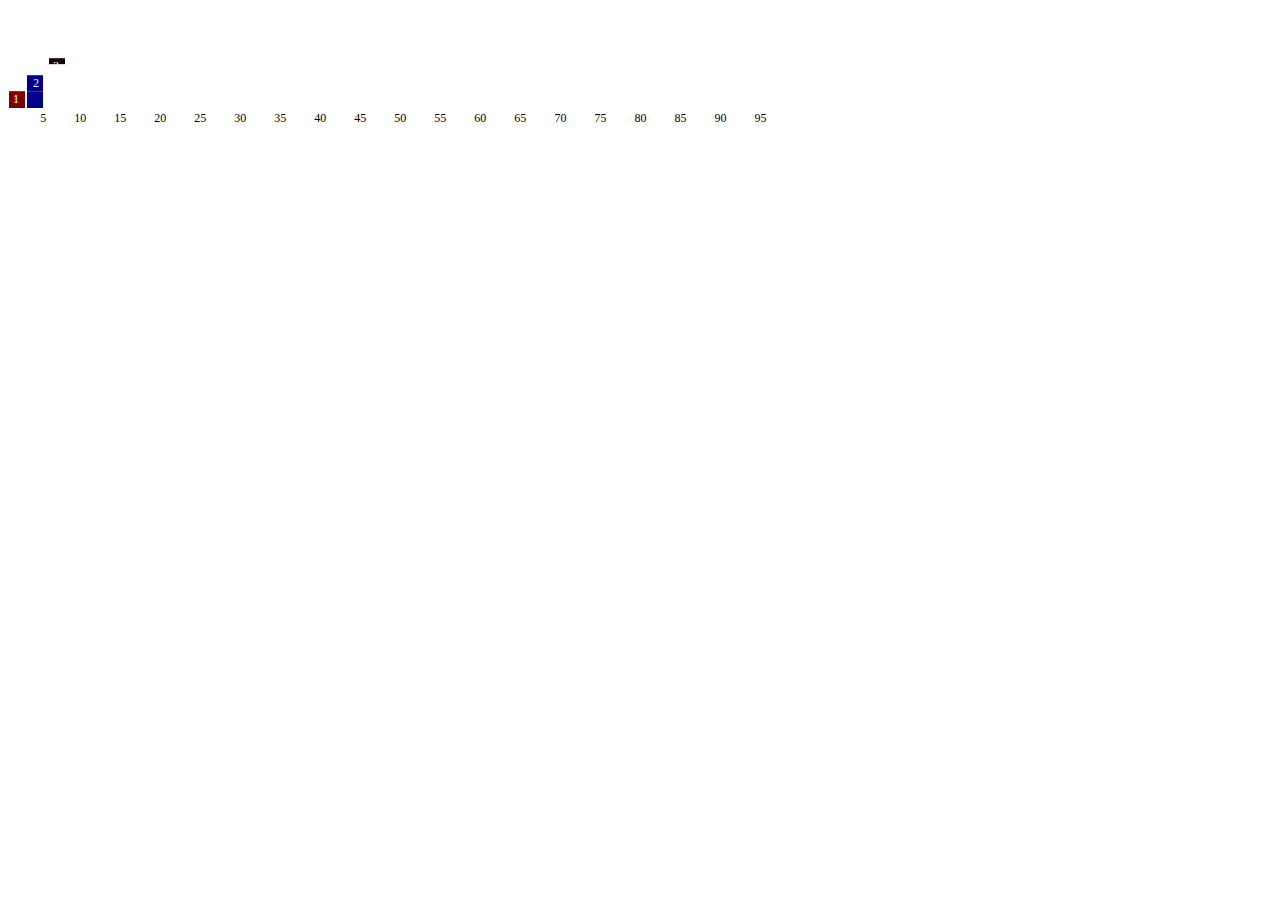
<file: charttest4.htm>
<!DOCTYPE html>
<html>
<head>
  <style>
    td {
      width: 40px;
      text-align: right;
    }
    #chart {
      font-size: 12px;
    }

    .rule line {
stroke: #fff;
stroke-opacity: .2;
shape-rendering: crispEdges;
}
  </style>
	<script type="text/javascript" src="js/d3.min.js"></script>  

	<script type="text/javascript">
	window.onload = function(){ 
var data = [{time: '0-5', s1: 4, s2: 3},
            {time: '5-10', s1: 3, s2: 3},
            {time: '10-15', s1: 1, s2: 5},
            {time: '15-20', s1: 4, s2: 3},
            {time: '20-25', s1: 5, s2: 5},
            {time: '25-30', s1: 5, s2: 0},
            {time: '35-40', s1: 5, s2: 1},
            {time: '45-50', s1: 3, s2: 2},
            {time: '55-60', s1: 5, s2: 4},
            {time: '60-65', s1: 3, s2: 2},
            {time: '65-70', s1: 3, s2: 6},
            {time: '70-75', s1: 3, s2: 2},
            {time: '75-80', s1: 3, s2: 1},
            {time: '80-85', s1: 5, s2: 0},
            {time: '85-90', s1: 5, s2: 1},
            {time: '90-95', s1: 5, s2: 3}
            ];

data = [{s:'1'},{s:'2'},{s:'3'},{s:'4'},{s:'1'},{s:'2'},{s:'3'},{s:'0'},{s:'5'},{s:'6'},{s:'1'},{s:'1'},{s:'1'},{s:'1'},{s:'1'},{s:'1'},{s:'2'},{s:'5'},{s:'2'},{s:'1'},
        {s:'1'},{s:'2'},{s:'3'},{s:'4'},{s:'1'},{s:'2'},{s:'3'},{s:'4'},{s:'0'},{s:'6'},{s:'1'},{s:'1'},{s:'1'},{s:'1'},{s:'1'},{s:'1'},{s:'2'},{s:'5'},{s:'2'},{s:'1'}];


var barWidth = 16;
var width = (barWidth + 4) * data.length;
var height = 100;

var colorlist = ["maroon", "darkblue"];
var paddingList = [1,-1];

var x = d3.scale.linear().domain([0, data.length]).range([0, width]);
var y = d3.scale.linear().domain([0, d3.max(data, function(datum) { return datum.s; })]).
  rangeRound([0, height]);

// add the canvas to the DOM
var padding = 30;
var barDemo = d3.select("#chart").
  append("svg:svg").
  attr("width", width).
  attr("height", height + padding);


barDemo.selectAll("rect").
  data(data).
  enter().
  append("svg:rect").

  attr("x", function(datum, index) { return x(index) + paddingList[index % 2]; }).
  attr("y", function(datum) { return height - y(datum.s); }).
  attr("width", barWidth).
  transition().delay(function (d,i){ return i * 300;}).duration(300).
  attr("height", function(datum) { return y(datum.s); }).
  attr("fill", function(d, i) { return colorlist[i % 2]; });

// text on bars

barDemo.selectAll("text").
  data(data).
  enter().
  append("svg:text").
  attr("x", function(datum, index) { return x(index) + barWidth; }).
  attr("y", function(datum) { return height - y(datum.s); }).
  attr("dx", -barWidth/2).
  attr("dy", "1em").
  attr("text-anchor", "middle").
  text(function(datum) { return datum.s;}).
  attr("fill", "white");



    var rules = barDemo.append("g");


    // Add rules 
  rules = rules.selectAll(".rule")
   .data(y.ticks(5))
    .enter().append("g")
    .attr("class", "rule")
    .attr("transform", function(d) { return "translate(0," + y(d) + ")"; });
  
  rules.append("line")
        .attr("x2", width);
}
    </script>
</head>
<body>
<div id="chart" style="height:100px;width:800px"></div>
<div style="height:50px;width:800px;font-size:12px">
  <table style="width:800px">
    <tr>
      <td>5</td>
      <td>10</td>
      <td>15</td>
      <td>20</td>
      <td>25</td>
      <td>30</td>
      <td>35</td>
      <td>40</td>
      <td>45</td>
      <td>50</td>
      <td>55</td>
      <td>60</td>
      <td>65</td>
      <td>70</td>
      <td>75</td>
      <td>80</td>
      <td>85</td>
      <td>90</td>
      <td>95</td>
      <td></td>
    </tr>
  </table>
  </div>
</body>
</file>
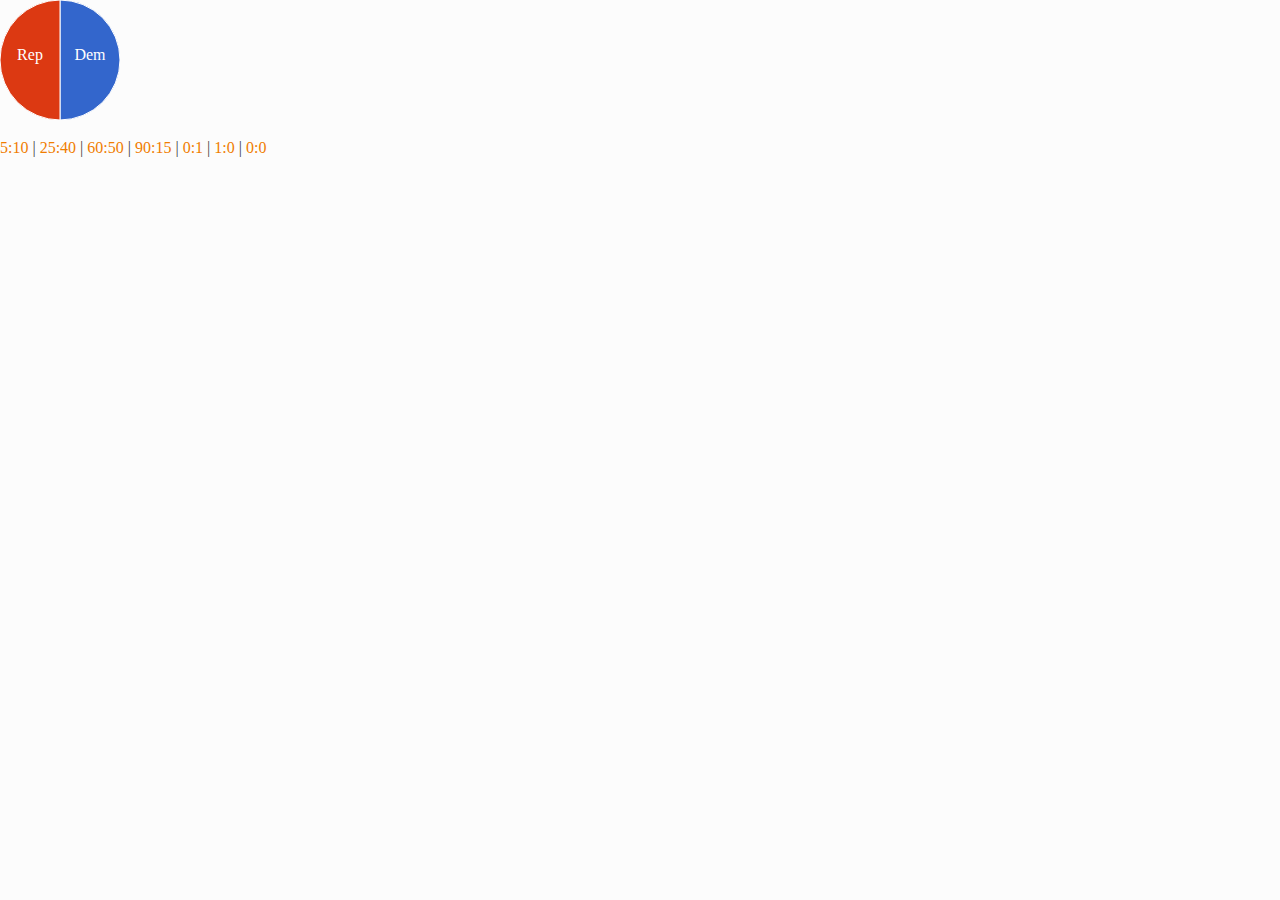
<file: d3.sandbox.htm>
<!DOCTYPE html>
<html>
	<head>
		<meta charset=utf-8 />
		<meta name="viewport" content="width=device-width, initial-scale=1.0, maximum-scale=1.0, user-scalable=no" />
		<meta http-equiv="Content-Type" content="text/html; charset=iso-8859-1" />
		<link href="css/uselect.css" rel="stylesheet" type="text/css" />
		<link href="skin/uselect-skin.css" rel="stylesheet" type="text/css" />
		<link rel="icon" href="favicon.ico" type="image/x-icon"> 
		<link rel="shortcut icon" href="favicon.ico" type="image/x-icon"> 

	</head>
	<body>

		<div style="height:120px" id="pie-chart"><span style="line-height:100px">Loading ...</span></div>

		<p>
			<a href="#" id="pie-a">5:10</a>
			| <a href="#" id="pie-b">25:40</a>
			| <a href="#" id="pie-c">60:50</a>
			| <a href="#" id="pie-d">90:15</a>
			| <a href="#" id="pie-e">0:1</a>
			| <a href="#" id="pie-f">1:0</a>
			| <a href="#" id="pie-g">0:0</a>
		</p>
<!--[if lt IE 9]>
  <script src="js/sizzle.js"></script>
  <script src="js/es5-shim.min.js"></script>
<![endif]-->

		<script type="text/javascript" src="js/jquery.min.js"></script>
		<script type="text/javascript" src="js/d3.v2.min.js"></script>  
		<script type="text/javascript" src="js/d3.sandbox.js"></script>  
	</body>
</html>
</file>
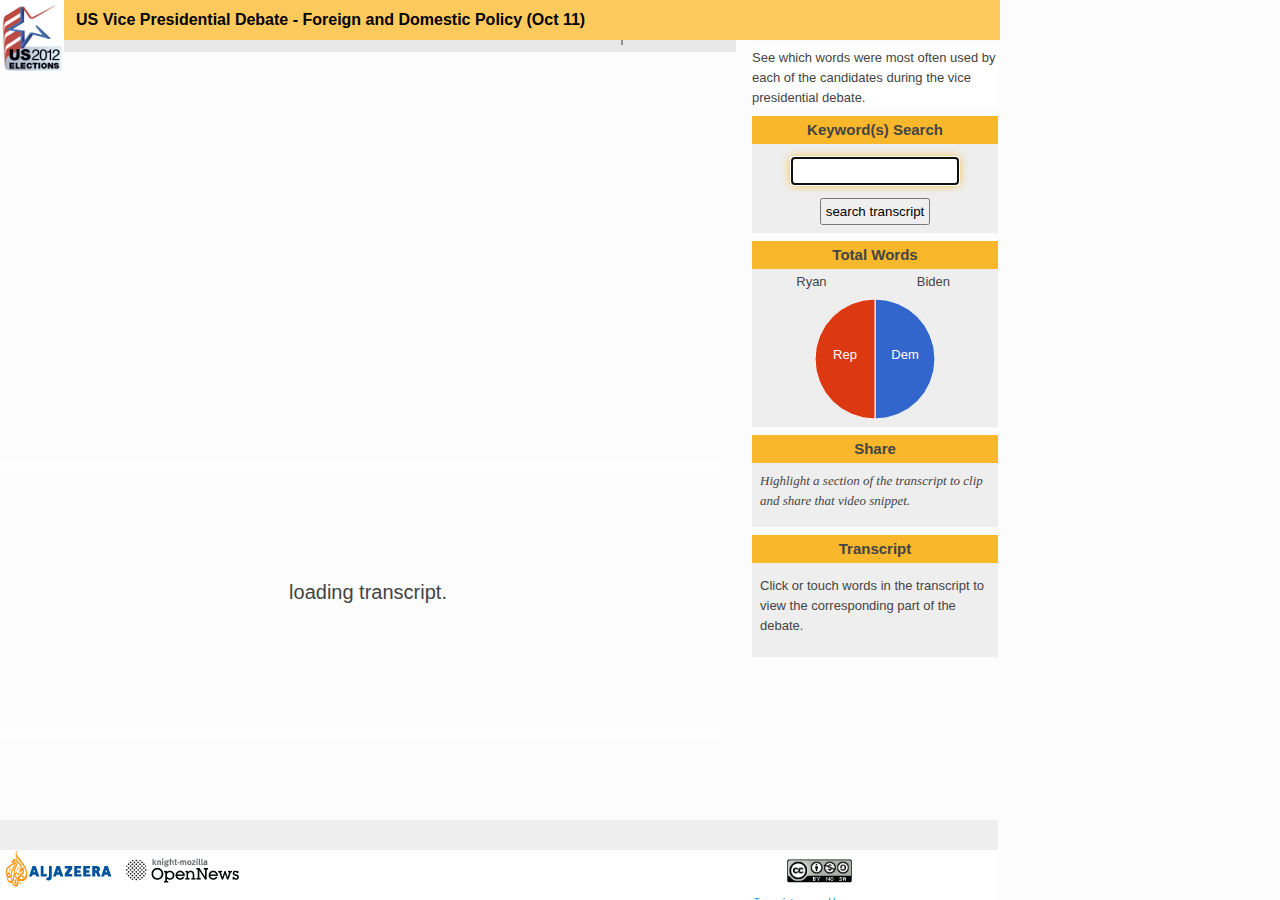
<file: uselect.htm>
<!DOCTYPE html>
<html>
	<head>
		<meta charset=utf-8 />
		<meta name="viewport" content="width=device-width, initial-scale=1.0, maximum-scale=1.0, user-scalable=no" />
		<meta http-equiv="Content-Type" content="text/html; charset=iso-8859-1" />
		<link href="css/uselect.css" rel="stylesheet" type="text/css" />
		<link href="skin/uselect-skin.css" rel="stylesheet" type="text/css" />
		<link rel="icon" href="favicon.ico" type="image/x-icon"> 
		<link rel="shortcut icon" href="favicon.ico" type="image/x-icon"> 

	</head>
	<body>

		<div id="logo">
			<img src="uslogo.png">
		</div>

		<div id="control-hldr">
			<div class="control">
				US Vice Presidential Debate - Foreign and Domestic Policy (Oct 11)
			</div>
		</div>


		<!-- transcript content -->

		<div id="transcript" class="middle col">

			<!-- video display (when required) -->

			<div id="media-content" class="media-hldr">
				<div id="jp_container_1" class="jp-video jp-video-360p">
					<div id="jquery_jplayer_1" class="jp-jplayer"></div>
					<div class="jp-gui">
			    	<div class="jp-video-play" style="display:none">
			    		<span class="jp-video-play-icon"><img src="video-play.png"/></span>
			    	</div>

			    	<div class="jp-video-busy" style="display:none">
			    		<span class="jp-video-busy-icon"><img src="ajax-loader.gif"/></span>
			    	</div>

		    		<div class="jp-quality-ctrl" style="display:none">
		    			<ul>
		    				<li><a class="quality-switch" q="lo" href="#">low</a></li>
		    				<li><a class="quality-switch" q="me" href="#">med</a></li>
		    				<li><a class="quality-switch" q="hi" href="#">high</a></li>
		    				<li><a class="quality-switch" q="hd" href="#">HD</a></li>
							</ul>
		    		</div>

			    	<!--<div class="jp-screen-loader"></div>-->
			      <div class="jp-interface">
			        <div class="jp-controls-holder">
										<!--play and pause buttons-->
								<a href="#" class="jp-play" tabindex="1">play</a>
								<a href="#" class="jp-pause" tabindex="1">pause</a>
								<span class="separator sep-1"></span>
									 
								<!--progress bar-->
								<div class="jp-progress">
									<div class="jp-seek-bar">
									  <div class="jp-play-bar"><span id="jp-play-drag"></span></div>
									</div>
								</div>
									 
								<!--time -->
								<div class="jp-current-time"></div>
								<span class="time-sep">/</span>
								<div class="jp-duration"></div>
								
								<span class="separator sep-2"></span>
								
								<div class="jp-quality">
									<a class="quality-btn" q="lo" href="#" style="display:none">low</a>
									<a class="quality-btn" q="me" href="#">med</a>
									<a class="quality-btn" q="hi" href="#" style="display:none">high</a>
									<a class="quality-btn" q="hd" href="#" style="display:none">HD</a>
								</div>

			        </div><!--end jp-controls-holder-->
			      </div><!--end jp-interface-->
			    </div><!--end jp-gui-->
		    </div><!--end jp_container_1-->
			</div>

			
			<div id="fade-top" class="fader"></div>
			<div id="transcript-content" class="body row scroll-y">
			<div id="main-loader">loading transcript</div>
			</div>

			<div class="footer row" style="display:none">
				<p></p>
				<div id="chart">
				</div>
				<div class="table-hldr">
				  <table class="table-bar" cellspacing="0" cellpadding="0">
				    <tr>
				      <td>5</td>
				      <td>10</td>
				      <td>15</td>
				      <td>20</td>
				      <td>25</td>
				      <td>30</td>
				      <td>35</td>
				      <td>40</td>
				      <td>45</td>
				      <td>50</td>
				      <td>55</td>
				      <td>60</td>
				      <td>65</td>
				      <td>70</td>
				      <td>75</td>
				      <td>80</td>
				      <td>85</td>
				      <td>90</td>
				      <td class="table-pen-td">95</td>
				      <td class="table-last-td">mins</td>
				    </tr>
				  </table>
				</div>
			</div>
			<div id="fade-bot" class="fader"></div>
			<div class="mini-footer row">
			</div>
			<div class="credits row">
				<a href="http://aljazeera.com" target="_blank"><img src="aj.png" /></a>
				<a href="http://www.mozillaopennews.org/" target="_blank"><img src="on.png" /></a>
			</div>
		</div>

		<!-- target content -->

		<div class="right col">

			<div id="target-content" class="body row">
				<div id="about" class="right-panel">

						See which words were most often used by each of the candidates during the vice presidential debate.

				</div>
				


					<div class="right-panel">
						<div class="panel-title">
							Keyword(s) Search
						</div>
						<form>
							<p><input class="search-str" id="searchStr" type="text"></p>
							<div style="display:none">
							<p>Spoken by:</p>
							<p>
								<input id="repCb" type="checkbox" checked="checked" name="speaker" value="Romney">Romney
								<input id="demCb" type="checkbox" checked="checked" name="speaker" value="Obama">Obama
							</p>
							</div>
							<input id="search-btn" type="button" value="search transcript">
						</form>
					</div>

					<div class="right-panel">
						<div id="pieTitle" class="panel-title">
							Total Words
						</div>
						<table class="table-talk">
							<tr>
								<td>
									Ryan
								</td>
								<td>
									Biden
								</td>
							</tr>
							<tr>
								<td>
									<span id="repWords"></span>
								</td>
								<td>
									<span id="demWords"></span>
								</td>
							</tr>
						</table>
						<!--<div id="pie-talk"></div>-->
						<div id="pie-chart"><span>Loading ...</span></div>
					</div>

					<div class="right-panel">
						<div class="panel-title">
							Share
						</div>
						<div class="share-snippet">Highlight a section of the transcript to clip and share that video snippet.</div>
						<!--<a href="http://www.facebook.com/sharer.php?u=http%3A%2F%2Fwww.aljazeera.com/indepth/interactive/2012/10/20121049528478583.html?s=393">share</a>-->
						<div class="social-hldr">
							<div id="tweet-like"></div>
							<a id="fb-link" style="display:none" href="" target="_blank"><img src="facebook.png"></a>
						</div>
					</div>

					<div id="transcript-inst-panel" class="right-panel">
						<div class="panel-title">
							Transcript
						</div>
						<p id="transcript-inst">
							Click or touch words in the transcript to view the corresponding part of the debate.
						</p>
					</div>

			</div>

			<div id="corner-text" class="footer row" style="display:none">
				<p>Click on the bars to the left to watch the video segment where your keyword is mentioned by each of the candidates.</p>
			</div>

			<div class="mini-footer row">
				
			</div>
			<div class="credits row">
				<span class="content-org">
					<a href="http://creativecommons.org/licenses/by-nc-sa/3.0/deed.en_US" target="_blank"><img src="cc.png"></a>
					<a href="http://www.3playmedia.com" target="_blank"><img src="3playmedialogo.png"></a>
				</span>
			</div>
		</div>


<!--[if lt IE 9]>
  <script type="text/javascript" src="js/sizzle.js"></script>
  <script type="text/javascript" src="js/es5-shim.min.js"></script>
  <script type="text/javascript" src="js/popcorn.ie8.js"></script> 
<![endif]-->

		<!-- combine these -->
		<script type="text/javascript" src="js/jquery.min.js"></script>
		<script type="text/javascript" src="js/jquery.jplayer.min.js"></script>      
		<script type="text/javascript" src="js/jquery.scrollto.min.js"></script>

		<script type="text/javascript" src="js/d3.v2.min.js"></script>  
		
		<!-- use same version of jQuery as holding page does - that way it should be cached -->
		<!-- minify these -->
		<script type="text/javascript" src="js/popcorn.js"></script> 
		<script type="text/javascript" src="js/popcorn.transcript.js"></script> 
		<!--<script type="text/javascript" src="js/jquery.bbq.js"></script>-->  
		<!--<script type="text/javascript" src="js/iemobile-fix.js"></script>-->
		<script type="text/javascript" src="js/uselect.js"></script>

		<!-- GA @start code -->
		<script type="text/javascript">

	  var _gaq = _gaq || [];
	  _gaq.push(['_setAccount', 'UA-30542235-1']); // aljazeera.com
	  
	  _gaq.push(['_trackPageview']);

	  (function() {
	    var ga = document.createElement('script'); ga.type = 'text/javascript'; ga.async = true;
	    ga.src = ('https:' == document.location.protocol ? 'https://ssl' : 'http://www') + '.google-analytics.com/ga.js';
	    var s = document.getElementsByTagName('script')[0]; s.parentNode.insertBefore(ga, s);
	  })();

		</script>
		<!-- GA @end code -->
	</body>
</html>
</file>
<file: css/uselect.css>
body {
	/*overflow: hidden;*/
	font: 16px/24px "Droid Serif", Georgia, Times, serif;
	background: #fcfcfc;
	color: #444;
	width: 1000px;
}

#logo {
	position: absolute;
	top: 0;
	left: 0;
	z-index: 200;
}

.hint {
	background-color: #ff0;
	padding: 12px 16px 12px 16px;
	font-family: "Helvetica Neue", Helvetica, Arial, sans-serif;
	font-size: 12px;
	line-height: 14px;
	height: 100%;
}

.hint:hover {
	cursor: pointer;
}

a {
	text-decoration: none;
	color: #f07d00;
}

a:hover {
	text-decoration: underline;
	color: #666;
}

li {
	list-style: none;
}

ul {
	padding-left: 12px;
}

#control-hldr {
	z-index: 100;
	height: 40px;
	position: absolute;
	width: 1000px;
	background-color: #FCC95C;
	color: #000;
	position: absolute;
	font-weight: bold;
}

.control {
	padding: 8px 12px 8px 76px;
	white-space: nowrap;
	font-family: "Helvetica Neue", Helvetica, Arial, sans-serif;
}

.header-ctrl {
	padding-right: 16px;
	float: right;
}


#transcript-content span, #target-content span  {
	cursor: pointer;
}    

#transcript-content span.transcript-grey:hover, #target-content span.transcript-grey:hover {  
	color: #f9b72b; 
}
   

#transcript-content span:hover, #target-content span:hover  {  
	color: #f9b72b; 
}

#transcript-content span.highlight, #target-content span.highlight {  
	color: #fff; 
}       

#transcript-content span.transcript-grey, #target-content span.transcript-grey {
   color: #888;
}  

#transcript-content {
	top: 460px;
}

/* Generic pane rules */
body { margin: 0; -webkit-text-size-adjust: 100%; }
.page { left: 0; right: 0; top: 0; bottom: 0; }
.row, .col, .page { overflow: hidden; position: absolute; }
.row { left: 0; right: 0; }
.col { top: 0; bottom: 0; }
.scroll-y { overflow-y: auto; -webkit-overflow-scrolling: touch; }
.fill, .pane { position: absolute; left: 0; top: 0; right: 0; bottom: 0; width: 100%; height: 100% }
.pane { display: none; }


/* Workaround: in landscape mode, IEMobile makes bottom toolbar overlap the page, so shorten the page by 75px to compensate */
.iemobile .page { bottom: -6px; }
@media screen and (orientation:landscape) { .iemobile .page { bottom: 75px; } }

.header, .footer, .mini-footer {
    color: #444; background: #eee;
}
.header { font-size: 16px; }
.body, .pane { background: #fcfcfc; }
.right.col .body { padding: 0 0 0 16px; }
.middle.col .body { padding: 0 16px; }
.listview { padding-top: 16px; padding-left: 0px; margin: 0; font-weight: bold; color: #444; }
.listview li { 
	list-style-type: none; 
	background: #fcfcfc; 
	padding-left: 16px; 
	cursor: pointer; 
	font-size: 14px; 
}
.listview li.selected { background-color: #37F; color: White; }
.left, .header.row {
	font-family: 'Helvetica Neue', Arial, Sans-Serif;
	border-right: 1px solid #eee;
}


.header {
	font-size: 12px;
	font-weight: bold;
	padding-left: 16px;
}


/* Pane configuration */

.middle.col { width: 736px; }
.right.col { left: 736px; width: 262px; font-size: 15px; font-family: "Helvetica Neue", Helvetica, Arial, sans-serif;line-height:20px;margin-bottom:0;}
.header.row { top: 48px; height: 30px; }
.body.row { top: 36px; bottom: 80px; }
.footer.row { height: 120px; bottom: 40px;}
.mini-footer { height: 30px; bottom: 50px;}
.credits { height: 50px; bottom: 0px; background-color: #fff;}



#corner-text {
	padding: 0 16px;
	font-size: 13px;
}


.media-hldr {
	position:absolute;
	top: 36px;
	padding: 16px 0 0 16px;
}

.right-panel {
	background-color: #eee;
	text-align: center;
	padding-bottom: 8px;
	margin-top: 8px;
	font-size: 13px;
}


.table-talk {
	width:100%;
	font-size: 13px;	
	cellpadding: 0;
	cellspacing: 0;
	border: 0;
}

.table-talk td {
	text-align: center;
}

#pie-talk {
	padding-bottom:8px;
}

#pie-chart {
	height:120px;
}

#pie-chart span {
	line-height:100px;
}

.table-bar td {
	text-align: center;
	width: 32px;
	padding-right:4px;
}
.table-bar td.table-pen-td {
	padding-right:0;
}
.table-bar td.table-last-td {
	width: 40px;
	padding-right:0;
	font-family: "Helvetica Neue", Helvetica, Arial, sans-serif;
	font-weight:bold;
}

.table-hldr {
	height:50px;font-size:12px;padding:0 0 0 16px;
}

.table-bar {
	width:720px;padding:0px;
}

.panel-title {
	background-color: #f9b72b;
	font-family: "Helvetica Neue", Helvetica, Arial, sans-serif;
	font-size: 15px;	
	font-weight: bold;
	padding: 4px 0 4px 0;
}

.share-snippet {
	padding: 8px;
	font-family: "Droid Serif", Georgia, Times, serif;
	font-style: italic;
	text-align: left;
	word-wrap:break-word;
}


#about {
	text-align: left;
	background-color: #fff;
	padding-top: 4px;
	padding-bottom: 0;
}

#chart {
	padding-left:16px;height:70px;width:720px;
}

#chart svg {
  font: 10px sans-serif;
}

#chart text.title {
  font: 300 78px Helvetica Neue;
  fill: #666;
  cursor: pointer;
}

#chart text {
	cursor: pointer;
}

#chart .rule line {
  stroke: #fff;
  stroke-opacity: .2;
  shape-rendering: crispEdges;
}

#chart rect {
	cursor: pointer;
}

#main-loader {
	font-family: "Helvetica Neue", Helvetica, Arial, sans-serif;
	font-size: 20px;
	padding-top: 120px;
	text-align: center;
}

#search-btn {
	padding: 4px;
}

.search-str {
	width:160px; 
	height:20px; 
	border:2px solid #666; 
	-webkit-box-shadow: 0 0 10px rgb(249, 183, 43); 
	-moz-box-shadow: 0 0 10px rgb(249, 183, 43); 
	font-size:16px;
	padding: 2px;
}

#transcript-inst {
	text-align: left;
	padding: 0 8px 0 8px;
}

.credits.row {
	text-align: left;
}

.logos a{
	padding-right: 8px;
}

.logos img {
	border: none;
	padding-top: 4px;
	padding-left:2px;
}

#tweet-like {
	padding-right: 8px;
	float: right;
}

#fb-link {
	display: block;
	float: right;
	padding: 1px 8px 0 0;
}

.social-hldr {
	width: 100%;
	overflow: hidden;
}

#sponsor {
	color: #fff;
	text-align: left;
	padding: 0 8px 0 16px;
	width: 300px;
	overflow:hidden;
	padding-top: 10px;
	float: right;
}

#sponsor div {
	width: 100px;
	float: left;
	padding-top: 4px;
}

#sponsor img {
	border: none;
	float: right;
	padding-right: 8px;
}

.fader {
	height: 16px;
	width: 720px;
	z-index: 999;	
	position: absolute;
}

#fade-top {
	background-image: url('../fadedown.png');
	top:460px;
}

#fade-bot {
	background-image: url('../fadeup.png');
	top:724px;
}

.content-org {
	padding-left: 48px;
}
</file>
<file: skin/uselect-skin.css>
.jp-video {
    font-family:"Helvetica Neue", Helvetica, Arial, sans-serif;
    position:relative;
}
.jp-video-360p {
    width:720px;
}
.jp-video-full {
    width:1000px;
    height:563px;
    position:static !important;
    position:relative
}
.jp-video-full .jp-jplayer {
    top: 0;
    left: 0;
    position: fixed !important; position: relative; /* Rules for IE6 (full-screen) */
    overflow: hidden;
    z-index:1000;
}
 
.jp-video-full .jp-gui {
    position: fixed !important; position: static; /* Rules for IE6 (full-screen) */
    top: 0;
    left: 0;
    width:100%;
    height:100%;
    z-index:1000;
}
.jp-video-full .jp-interface {
    position: absolute !important; position: relative; /* Rules for IE6 (full-screen) */
    bottom: 0;
    left: 0;
    z-index:1000;
}

.jp-interface {
    margin-top: -35px;
    position: relative;
    width:100%;
    height: 35px;
 
    background-color: #e0e0e0;

    opacity: 0.7;
    filter:alpha(opacity=70); 
}
 
div.jp-controls-holder {
    clear: both;
    width:720px;
    margin: 0 auto;
    position: relative;
    overflow:hidden;
}

.jp-video-full div.jp-controls-holder {
    width:1000px;
}

a.jp-play,
a.jp-pause {
    width:40px;
    height:35px;
    float:left;
    text-indent:-9999px;
    outline:none;
}
 
a.jp-play {
    background: url("sprite.png") 0 0 no-repeat;
}
 
a.jp-pause {
    background: url("sprite.png") -40px 0 no-repeat;
    display: none;
}
 
.separator {
    background-image:url("separator.png");
    background-repeat:no-repeat;
    width: 2px;
    height: 35px;
    float:left;
    margin-top: 7px;
    margin-right: 10px;
}

.jp-progress {
    background: #706d6d; 
    width:524px;
    height:10px;
    float:left;
    margin-top: 13px;
}

.jp-video-full .jp-progress {
    width:720px;
}
 
.jp-seek-bar {
    width:0px;
    height:100%;
    cursor: pointer;
}
 
.jp-seeking-bg {
    background:#575555;
    -webkit-border-radius:5px;
    -moz-border-radius:5px;
    border-radius:5px;
}
 
.jp-play-bar {
    background: url("play-bar.png") left repeat-x;
    width:0px;
    height:10px;
    position:relative;
    z-index: 9999;
}
 
.jp-play-bar span {
    position:absolute;
    top: -3px;
    right: -12px;
 
    background:url("handle.png") no-repeat center;
    width: 16px;
    height: 17px;
}



.jp-screen-loader {
    position:absolute;
    display:block;
    background-color : #000000;
    opacity: 0.7;
    filter:alpha(opacity=70); /* For IE8 and earlier */
    width: 50px;
    height: 50px;

    left:50%;
    right:50%;
}


.jp-current-time {
    float: left;
    display:inline;
}
.jp-duration {
    float: left;
    display:inline;
    text-align: right;
}
.jp-video .jp-current-time {
    margin-left:10px;
}
.jp-video .jp-duration {
    margin-right:10px;
}
.time-sep {
    float:left;
    margin: 7px 3px 0 3px;
 
    font-size:11px;
    font-family:Arial;
    color:#444444;
}

.jp-video a.jp-mute,
.jp-video a.jp-unmute {
    text-indent:-9999px;
    float:left;
 
    height: 35px;
    outline:none;
}
 
.jp-mute {
    float:left;
    background: url("sprite.png") -80px 0 no-repeat;
    margin-top: 1px;
    margin-left: -10px;
    width: 35px;
}
 
a.jp-unmute {
    background: url("sprite.png") -115px 0 no-repeat;
    margin-top: 1px;
    margin-left: -13px;
    display: none;
    width: 38px;
}
 
.jp-volume-bar {
    float:left;
    margin-top: 13px;
    margin-right: 10px;
    overflow:hidden;
    width:70px;
    height:10px;
    cursor: pointer;
 
    background: #706d6d;
 
    -webkit-border-radius:5px;
    -moz-border-radius:5px;
    border-radius:5px;
}
 
.jp-volume-bar-value {
    background: transparent;
    width:0px;
    height:10px;
    position: relative;
}
 
.jp-volume-bar-value span {
    position:absolute;
    top: 0px;
    right: 0px;
 
    background:url("volume.png") no-repeat center;
    width: 11px;
    height: 10px;
}

.jp-full-screen {
    background: url("sprite.png") -150px 0 no-repeat;
    float:left;
    width: 40px;
    height: 35px;
    text-indent:-9999px;
    margin-left: -15px;
    outline:none;
}
 
.jp-restore-screen {
    background: url("sprite.png") -150px 0 no-repeat;
    float:left;
    width: 40px;
    height: 35px;
    text-indent:-9999px;
    margin-left: -15px;
    outline:none;
}

div.jp-video div.jp-video-play, div.jp-video div.jp-video-busy, div.jp-video div.jp-quality-ctrl{
    position:absolute;
    top:0;
    left:0;
    width:100%;
    cursor:pointer;
    background-color:rgba(0,0,0,0); /* Makes IE9 work with the active area over the whole video area. IE6/7/8 only have the button as active area. */
}

div.jp-video-360p div.jp-video-play, div.jp-video-360p div.jp-video-busy, div.jp-video-360p div.jp-quality-ctrl{
    height:383px;
}
div.jp-video-full div.jp-video-play, div.jp-video-full div.jp-video-busy, div.jp-video-full div.jp-quality-ctrl{
    height:100%;
    z-index:1000;
}

.jp-video-play-icon, .jp-video-busy-icon{
    position:relative;
    display:block;
    background-color : #000000;
    opacity: 0.7;
    filter:alpha(opacity=70); 
    width: 50px;
    height: 50px;
    margin-left : -25px;
    margin-top : -25px;
    left:50%;
    top:-220px;
    z-index:9999999;
}

.jp-video-play-icon img, .jp-video-busy-icon img {
    display:block;
    width: 31px;
    height: 31px;
    padding: 9px;
    left:50%;
}


.jp-current-time,
.jp-duration,
.jp-quality{
    font-size:11px;
    font-family:Arial;
    color:#444;
    margin-top: 7px;
    float:left;
}

.jp-quality a,
.jp-quality-ctrl a{
    text-decoration : none; 
    color:#444;
    z-index: 9999;
    line-height: 15px;
}

.jp-quality-ctrl ul{
    position:relative;
    font-size:11px;
    font-family:Arial;
    color:#444;
    width: 24px;
    height: 103px;
    left:680px;
    top:256px;
    z-index: 9999;
    padding: 0px 8px 0 8px;
    background-color: #e0e0e0;
    opacity: 0.7;
    filter:alpha(opacity=70); 
}

.jp-video-full .jp-quality-ctrl ul {
    left:960px;
    top:440px    
}

.jp-quality-ctrl li {
    padding-bottom: 4px;
}
</file>
